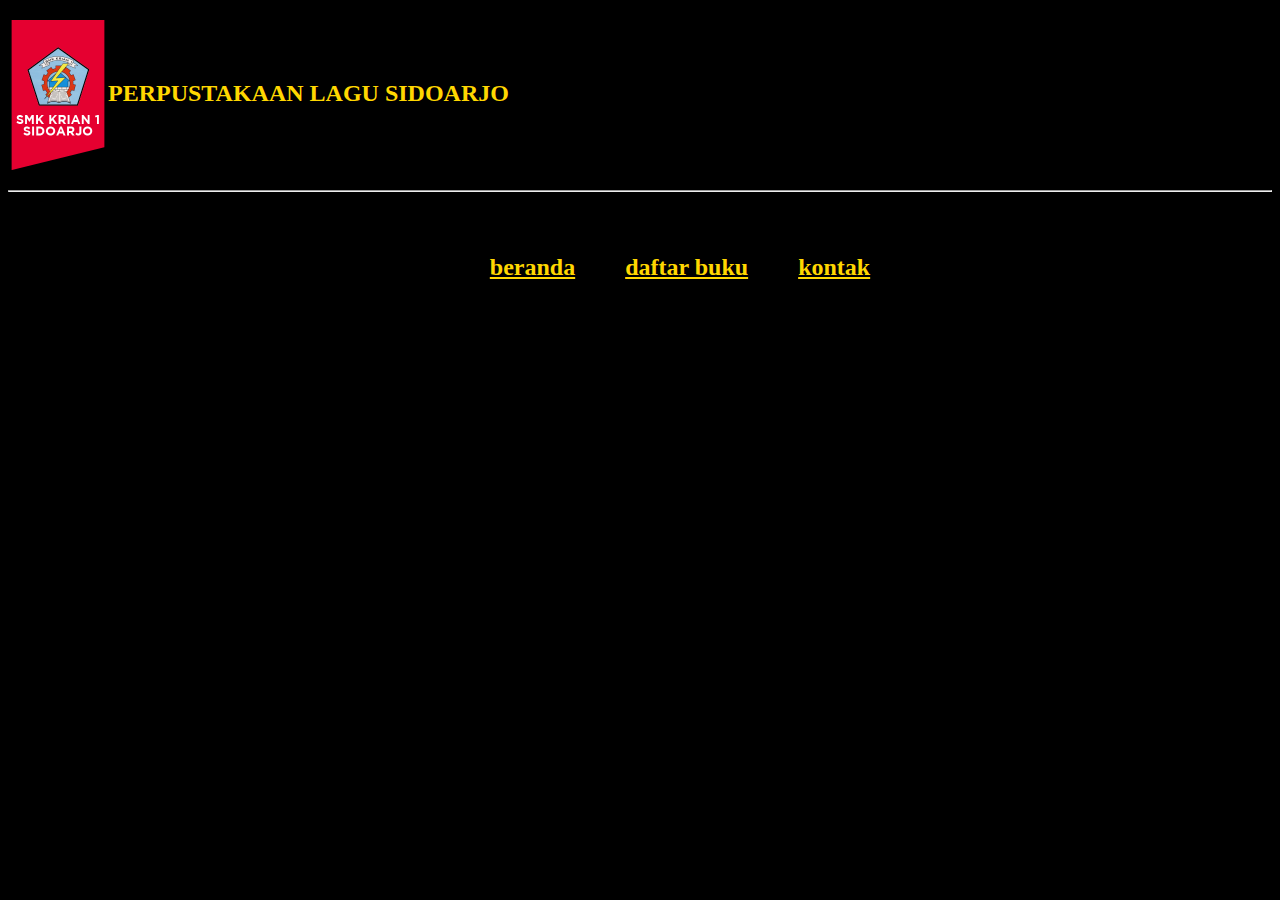
<file: index.html>
<!DOCTYPE html>
<html lang="en">
<head>
    <meta charset="UTF-8">
    <meta name="viewport" content="width=device-width, initial-scale=1.0">
    <title>list lagu favorit</title>
    <link rel="stylesheet" href="anjay.css">
</head>
<body>
   <h2 style="color: gold;"><img src="image/skarisa.png" alt="skarisa" height=150px align="center">PERPUSTAKAAN LAGU SIDOARJO</h2>
   <hr>
   <h4>HALAMAN WEB</h4>
   <ul>
    <h2><li><a href="index.html">beranda</a></li></h2>
   <h2><li><a href="daftar buku.html">daftar buku</a></li></h2>
   <h2><li><a href="kontak.html">kontak</a></li></h2>
   </ul>
</file>
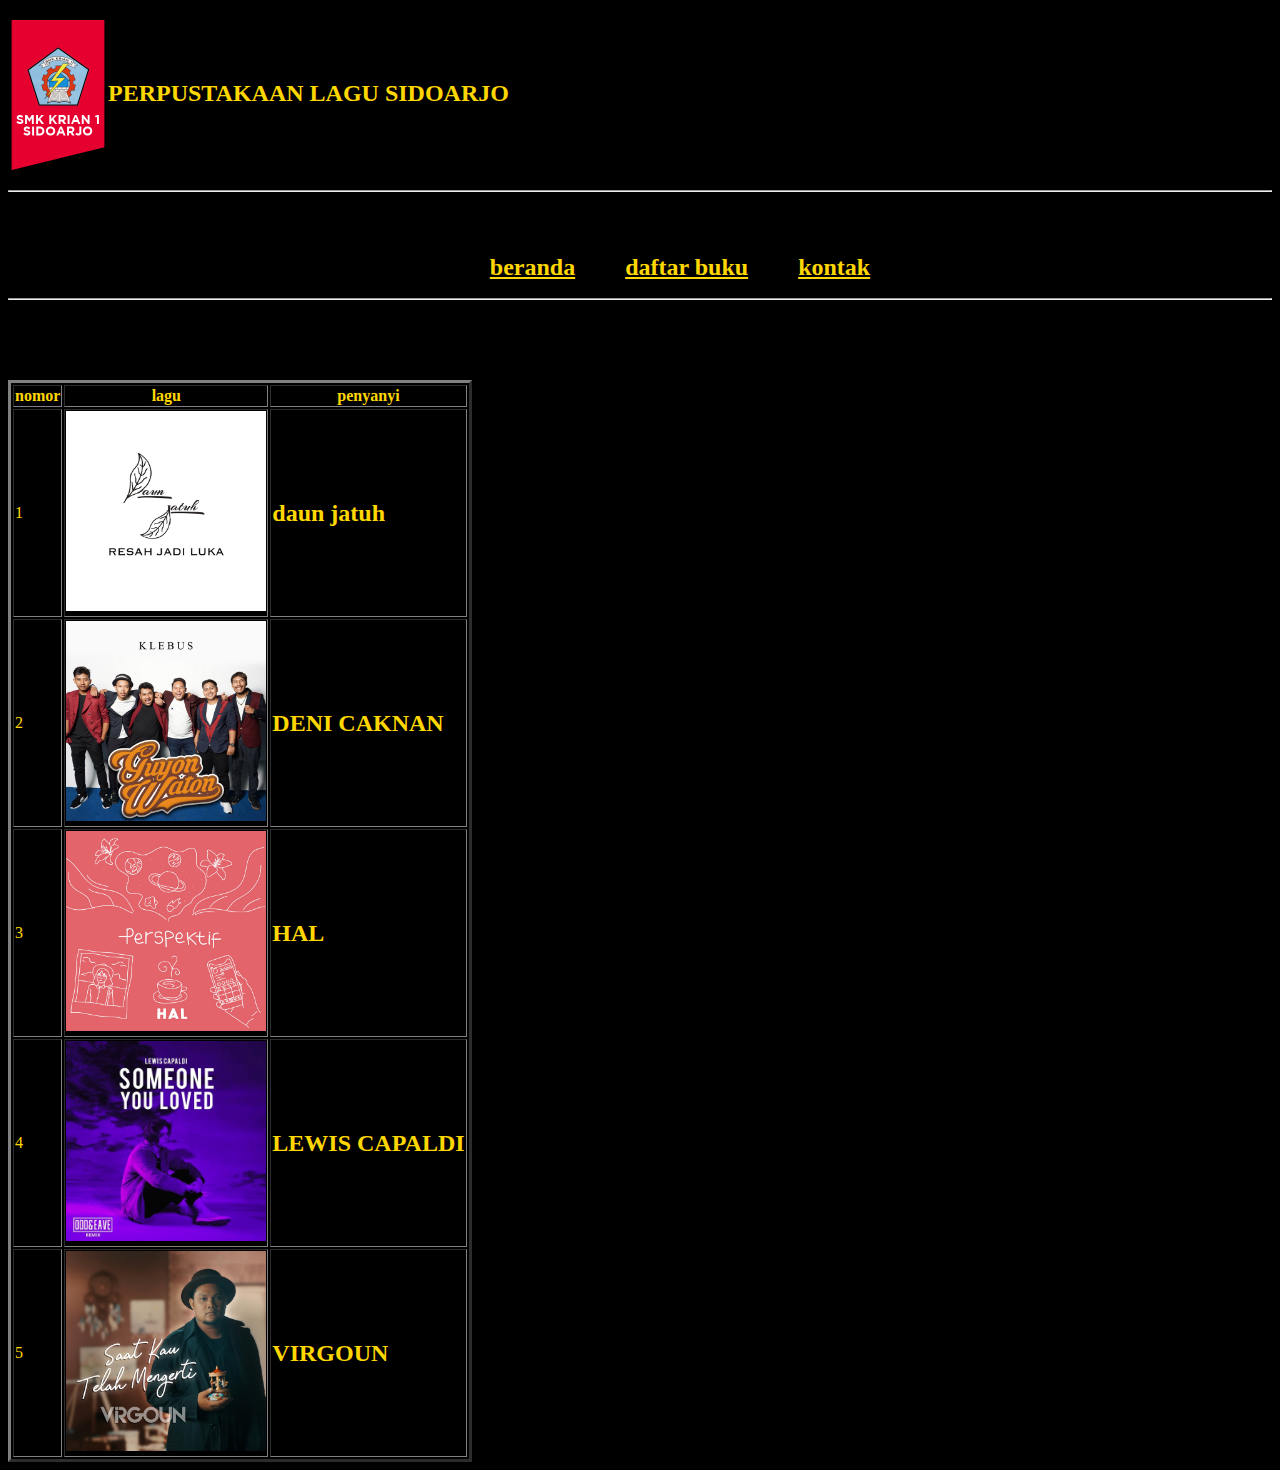
<file: daftar buku.html>
<!DOCTYPE html>
<html lang="en">
<head>
    <meta charset="UTF-8">
    <meta name="viewport" content="width=device-width, initial-scale=1.0">
    <title>list lagu favorit</title>
    <link rel="stylesheet" href="anjay.css">
</head>
<body>
   <h2 style="color: gold;"><img src="image/skarisa.png" alt="skarisa" height=150px align="center">PERPUSTAKAAN LAGU SIDOARJO</h2>
   <hr>
   <h4>HALAMAN WEB</h4>
   <ul>
    <h2><li><a href="index.html">beranda</a></li></h2>
   <h2><li><a href="daftar buku.html">daftar buku</a></li></h2>
   <h2><li><a href="kontak.html">kontak</a></li></h2>
   </ul>
   <hr>
  
   <h1>DAFTAR BUKU</h1>
   <table border="3">
    <tr>
        <th style="color: gold;">nomor</th>
        <th style="color: gold;">lagu </th>
        <th style="color: gold;">penyanyi</th>

        
    </tr>
    <tr>
        <td style="color: gold;">1</td>
        <td><img src="image/resah jadi luka.jpg" alt="resah" height="200"></td>
        <td><h2 style="color: gold;">daun jatuh</h2></td>
       
    </tr>
    <tr>
        <td style="color: gold;">2</td>
        <td><img src="image/klebus guyon waton.jpg" alt="klebus" height="200"></td>
        <td><h2 style="color: gold;">DENI CAKNAN</h2></td>
        
    </tr>
    <tr>
        <td style="color: gold;">3</td>
        <td><img src="image/perspektif.jpg" alt="perspektif" height="200"></td>
        <td><H2 style="color: gold;">HAL</H2></td>
        
    </tr>
    <tr>
        <td style="color: gold;">4</td>
        <td><img src="image/loved.jpg" alt="perspektif" height="200"></td>
        <td><H2 style="color: gold;">LEWIS CAPALDI</H2></td>
        
    </tr>
    <tr>
        <td style="color: gold;">5</td>
        <td><img src="image/saat kau telah mengerti.jpg" alt="saat " height="200"></td>
        <td><H2 style="color: gold;">VIRGOUN</H2></td>
        
    </tr>

   </table>
  
</body>
</html>
</file>
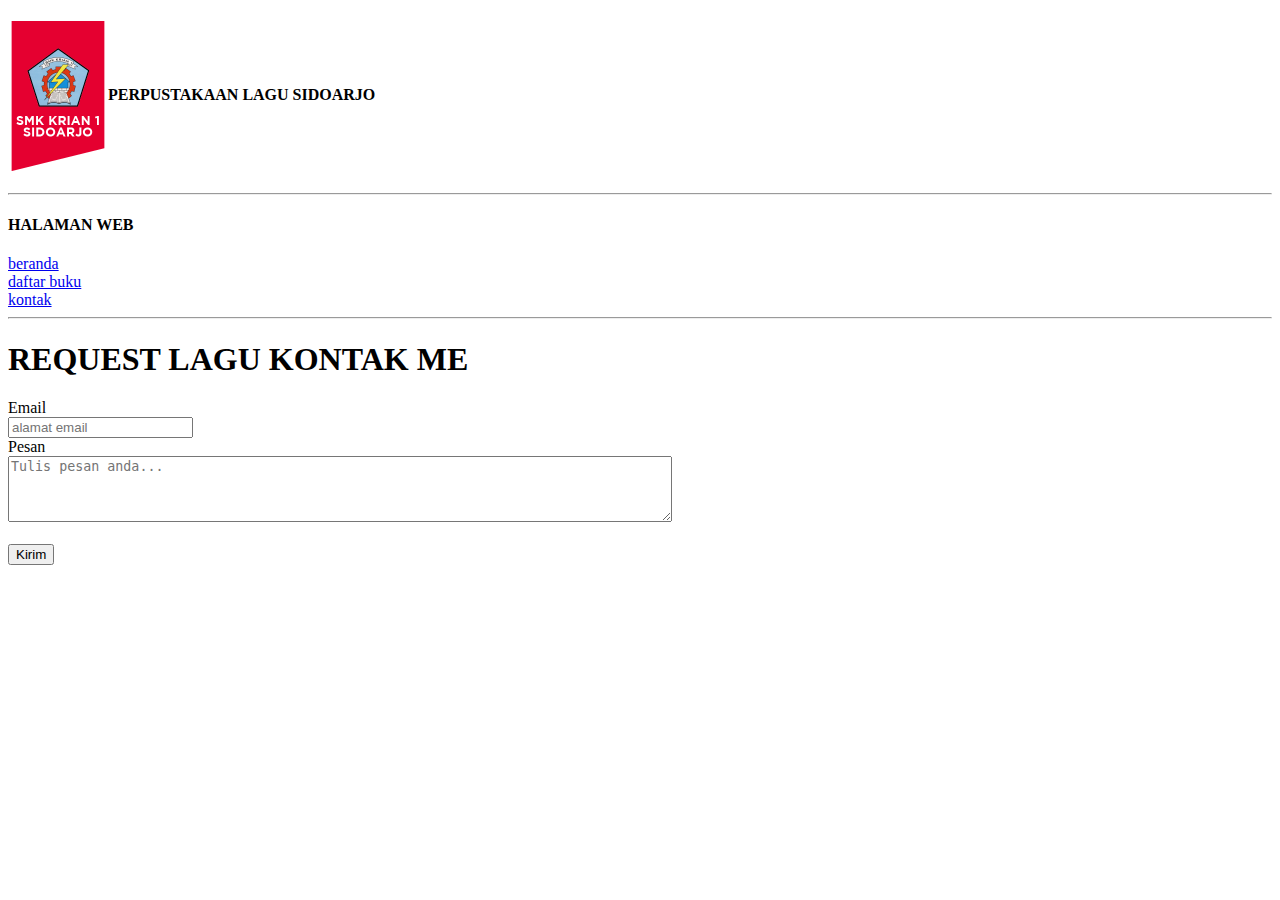
<file: kontak.html>
<!DOCTYPE html>
<html lang="en">
<head>
    <meta charset="UTF-8">
    <meta name="viewport" content="width=device-width, initial-scale=1.0">
    <title>list lagu favorit</title>
</head>
<body>
   <h4><img src="image/skarisa.png" alt="skarisa" height=150px align="center">PERPUSTAKAAN LAGU SIDOARJO</h4>
   <hr>
   <h4>HALAMAN WEB</h4>
   <li><a href="index.html">beranda</a></li>
   <li><a href="buku.htm">daftar buku</a></li>
   <li><a href="kontak.htm">kontak</a></li>
   <hr>
   
   <H1>REQUEST LAGU KONTAK ME</H1>
   <form>
    <label for="email">Email</label><br />
    <input type="email" name="email" placeholder="alamat email"/>
    <br />
    <label for="message">Pesan</label><br />
    <textarea name="message" placeholder="Tulis pesan anda..." rows="4" cols="80"></textarea>
    <br />
    <br />
    <input type="submit" value="Kirim" />
</form>
</body>
</html>
</file>
<file: anjay.css>
body{
    background-color: black;
}
ul{
    display: flex;
    gap: 50px;
    width: 100%;
    justify-content: center;
    height: 30px;
    align-items: center;
}
ul li a{
    color: gold;
}
</file>
